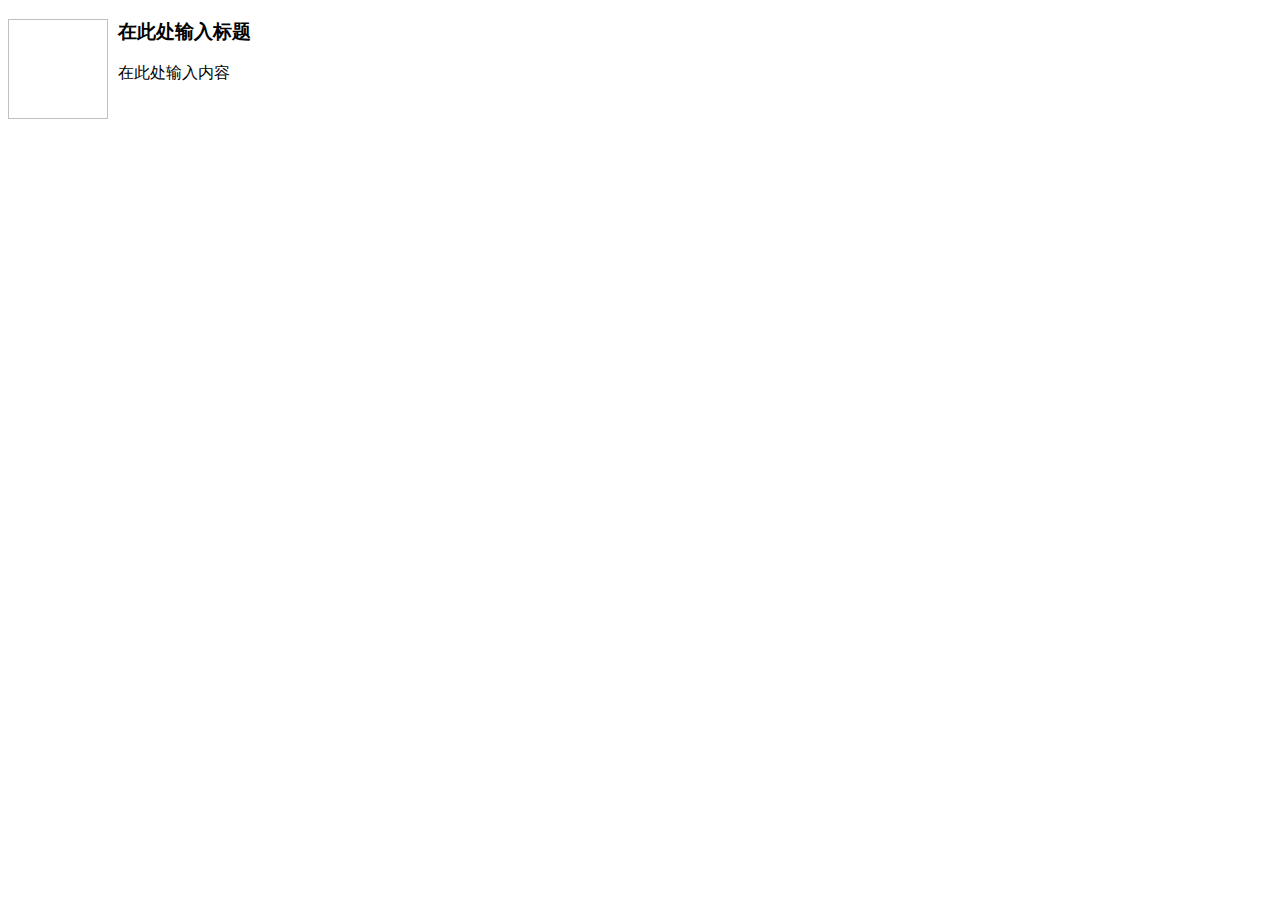
<file: web/src/main/webapp/assets/js/KindEditor/plugins/template/html/1.html>
<!doctype html>
<html>
<head>
	<meta charset="utf-8" />
</head>
<body>
	<h3>
		<img align="left" height="100" style="margin-right: 10px" width="100" />在此处输入标题
	</h3>
	<p>
		在此处输入内容
	</p>
</body>
</html>
</file>
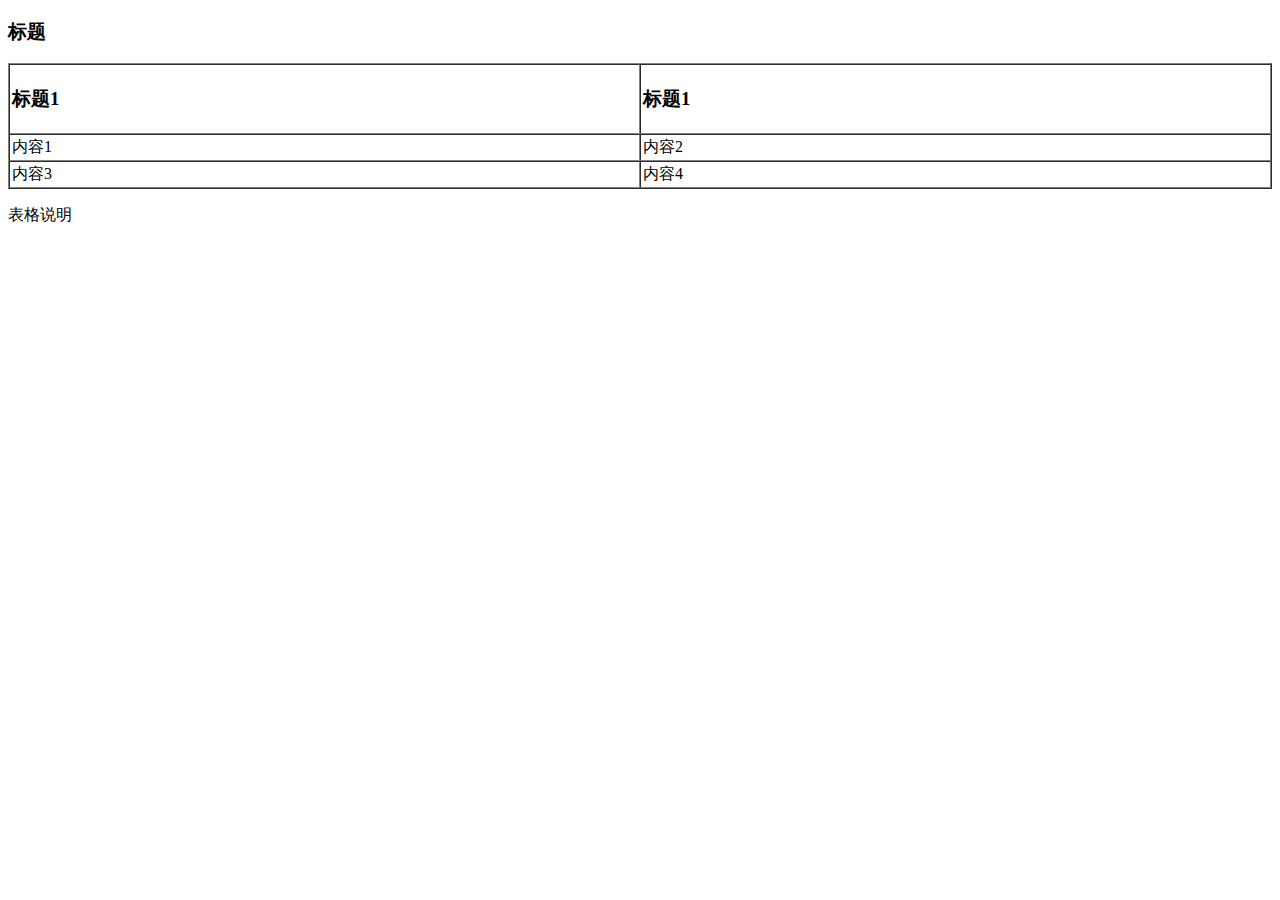
<file: web/src/main/webapp/assets/js/KindEditor/plugins/template/html/2.html>
<!doctype html>
<html>
<head>
	<meta charset="utf-8" />
</head>
<body>
	<h3>
		标题
	</h3>
	<table style="width:100%;" cellpadding="2" cellspacing="0" border="1">
		<tbody>
			<tr>
				<td>
					<h3>标题1</h3>
				</td>
				<td>
					<h3>标题1</h3>
				</td>
			</tr>
			<tr>
				<td>
					内容1
				</td>
				<td>
					内容2
				</td>
			</tr>
			<tr>
				<td>
					内容3
				</td>
				<td>
					内容4
				</td>
			</tr>
		</tbody>
	</table>
	<p>
		表格说明
	</p>
</body>
</html>
</file>
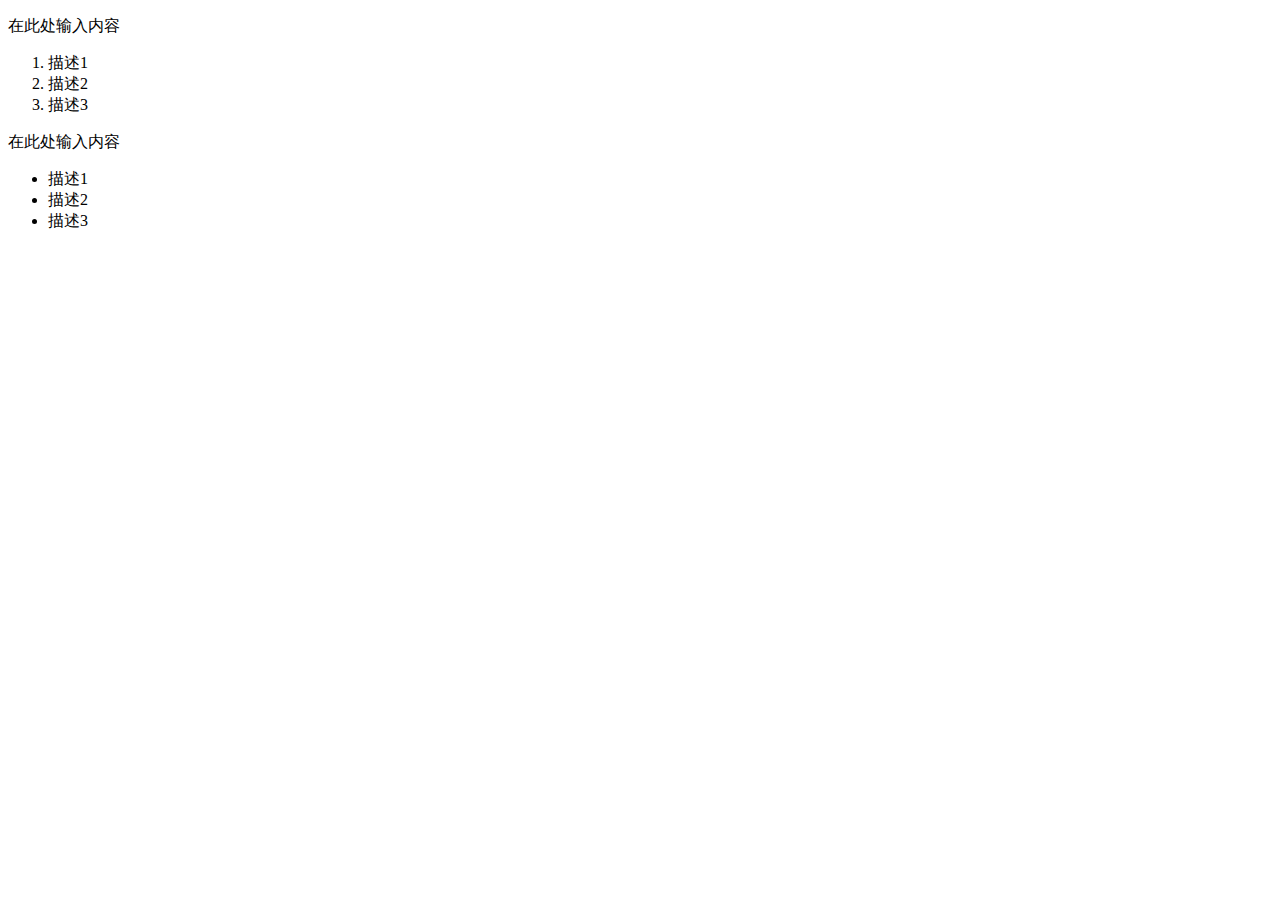
<file: web/src/main/webapp/assets/js/KindEditor/plugins/template/html/3.html>
<!doctype html>
<html>
<head>
	<meta charset="utf-8" />
</head>
<body>
	<p>
		在此处输入内容
	</p>
	<ol>
		<li>
			描述1
		</li>
		<li>
			描述2
		</li>
		<li>
			描述3
		</li>
	</ol>
	<p>
		在此处输入内容
	</p>
	<ul>
		<li>
			描述1
		</li>
		<li>
			描述2
		</li>
		<li>
			描述3
		</li>
	</ul>
</body>
</html>
</file>
